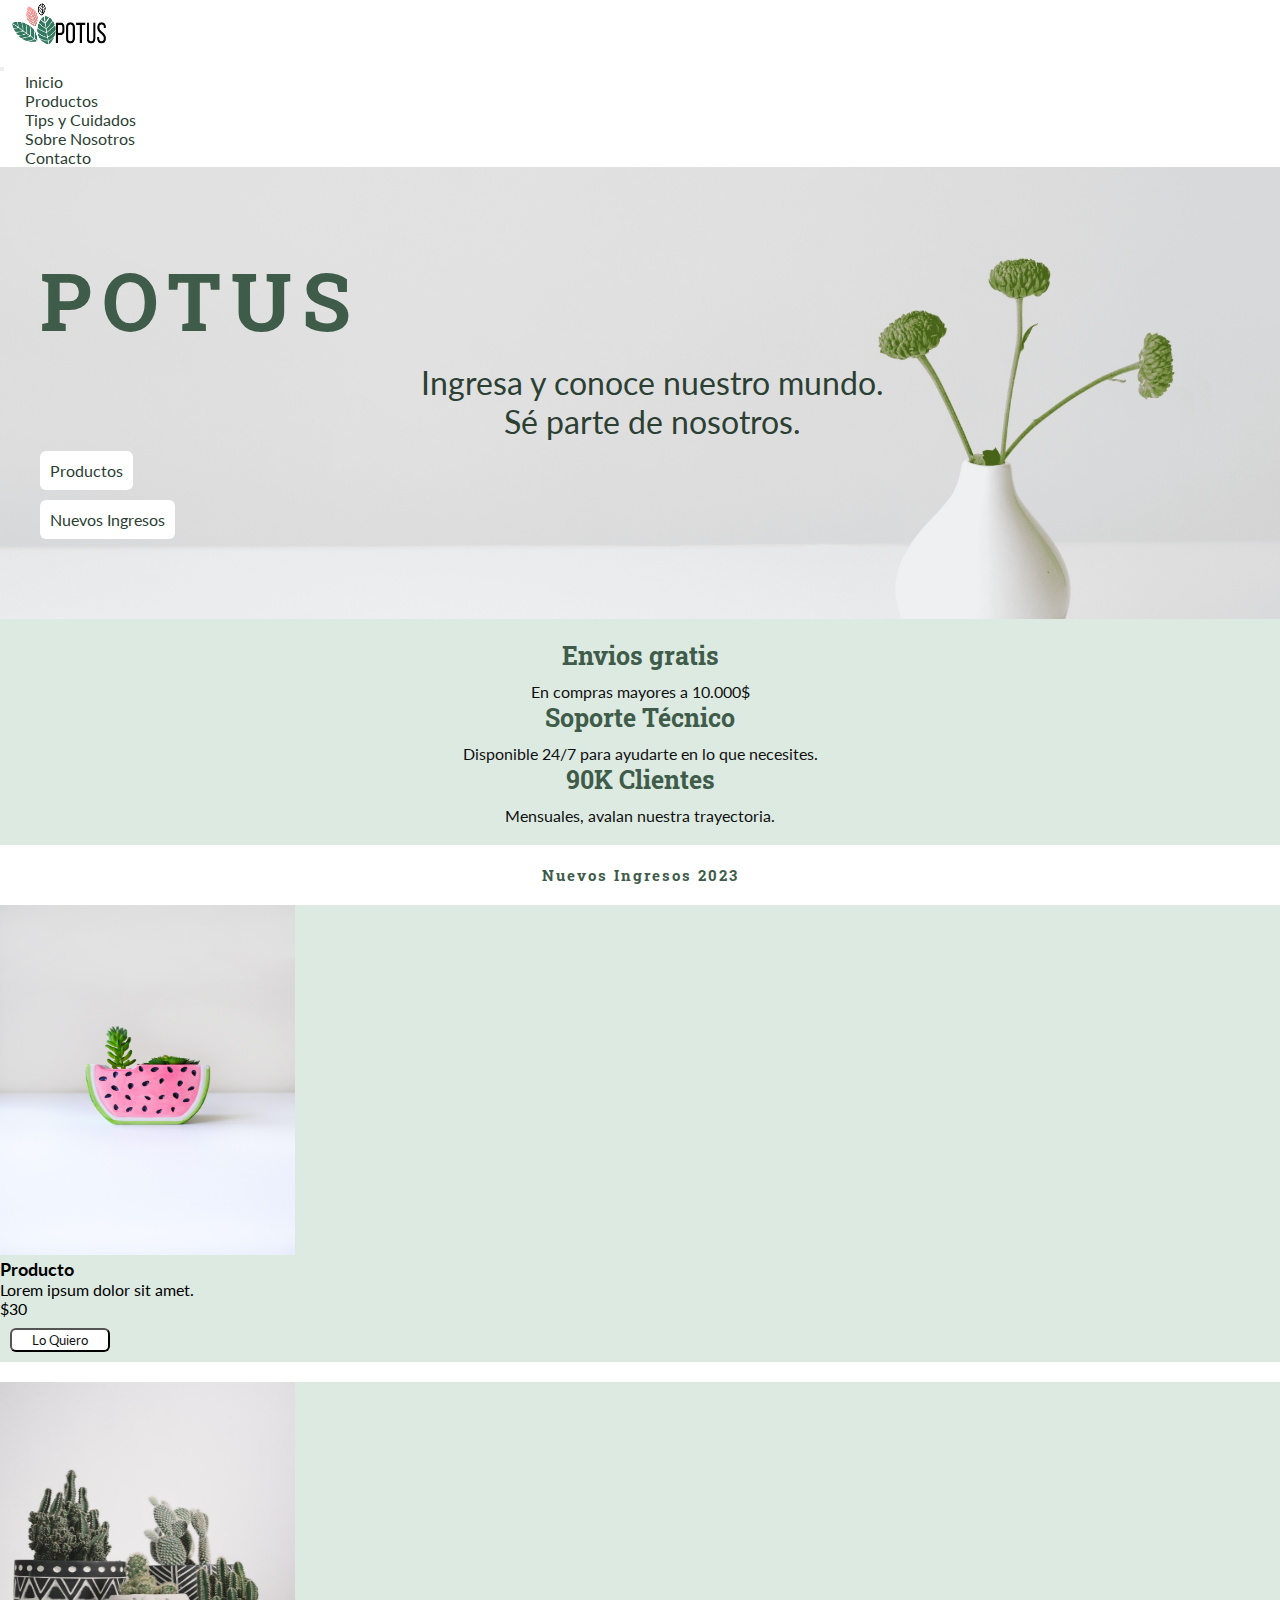
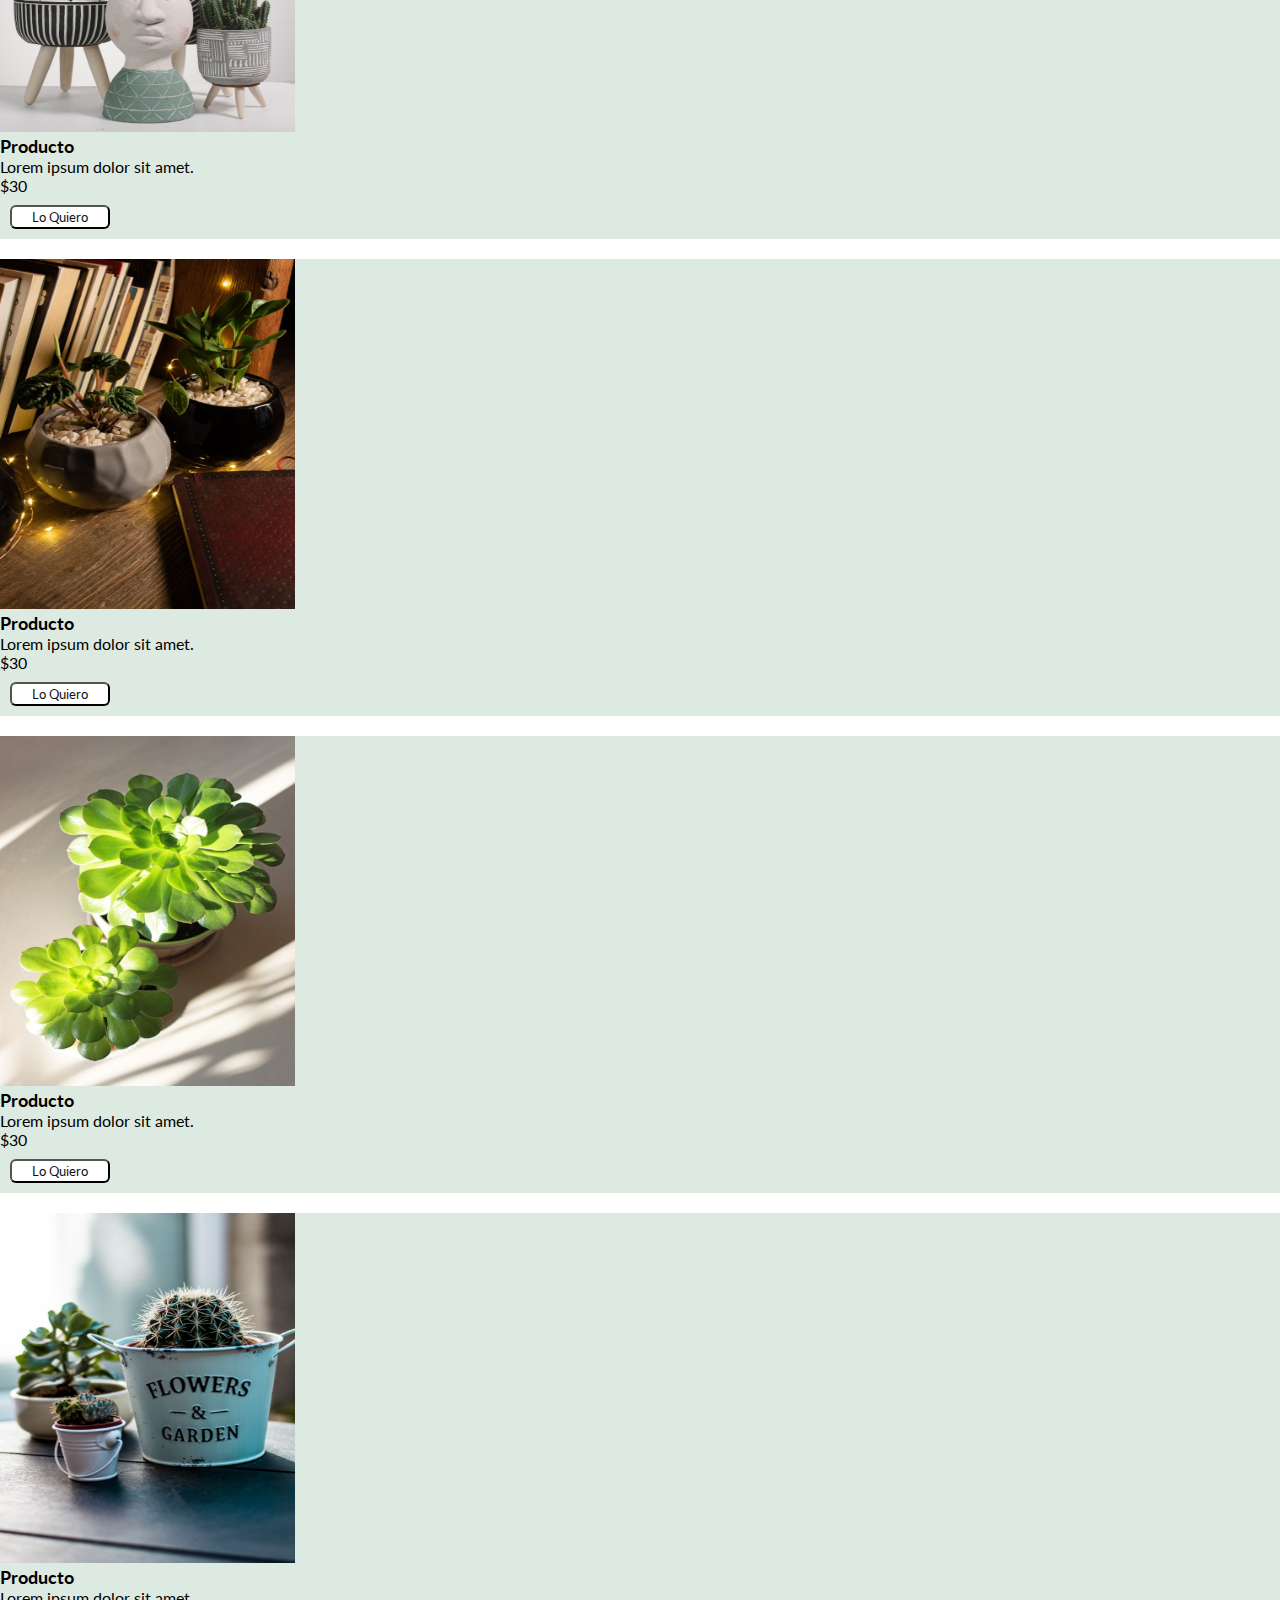
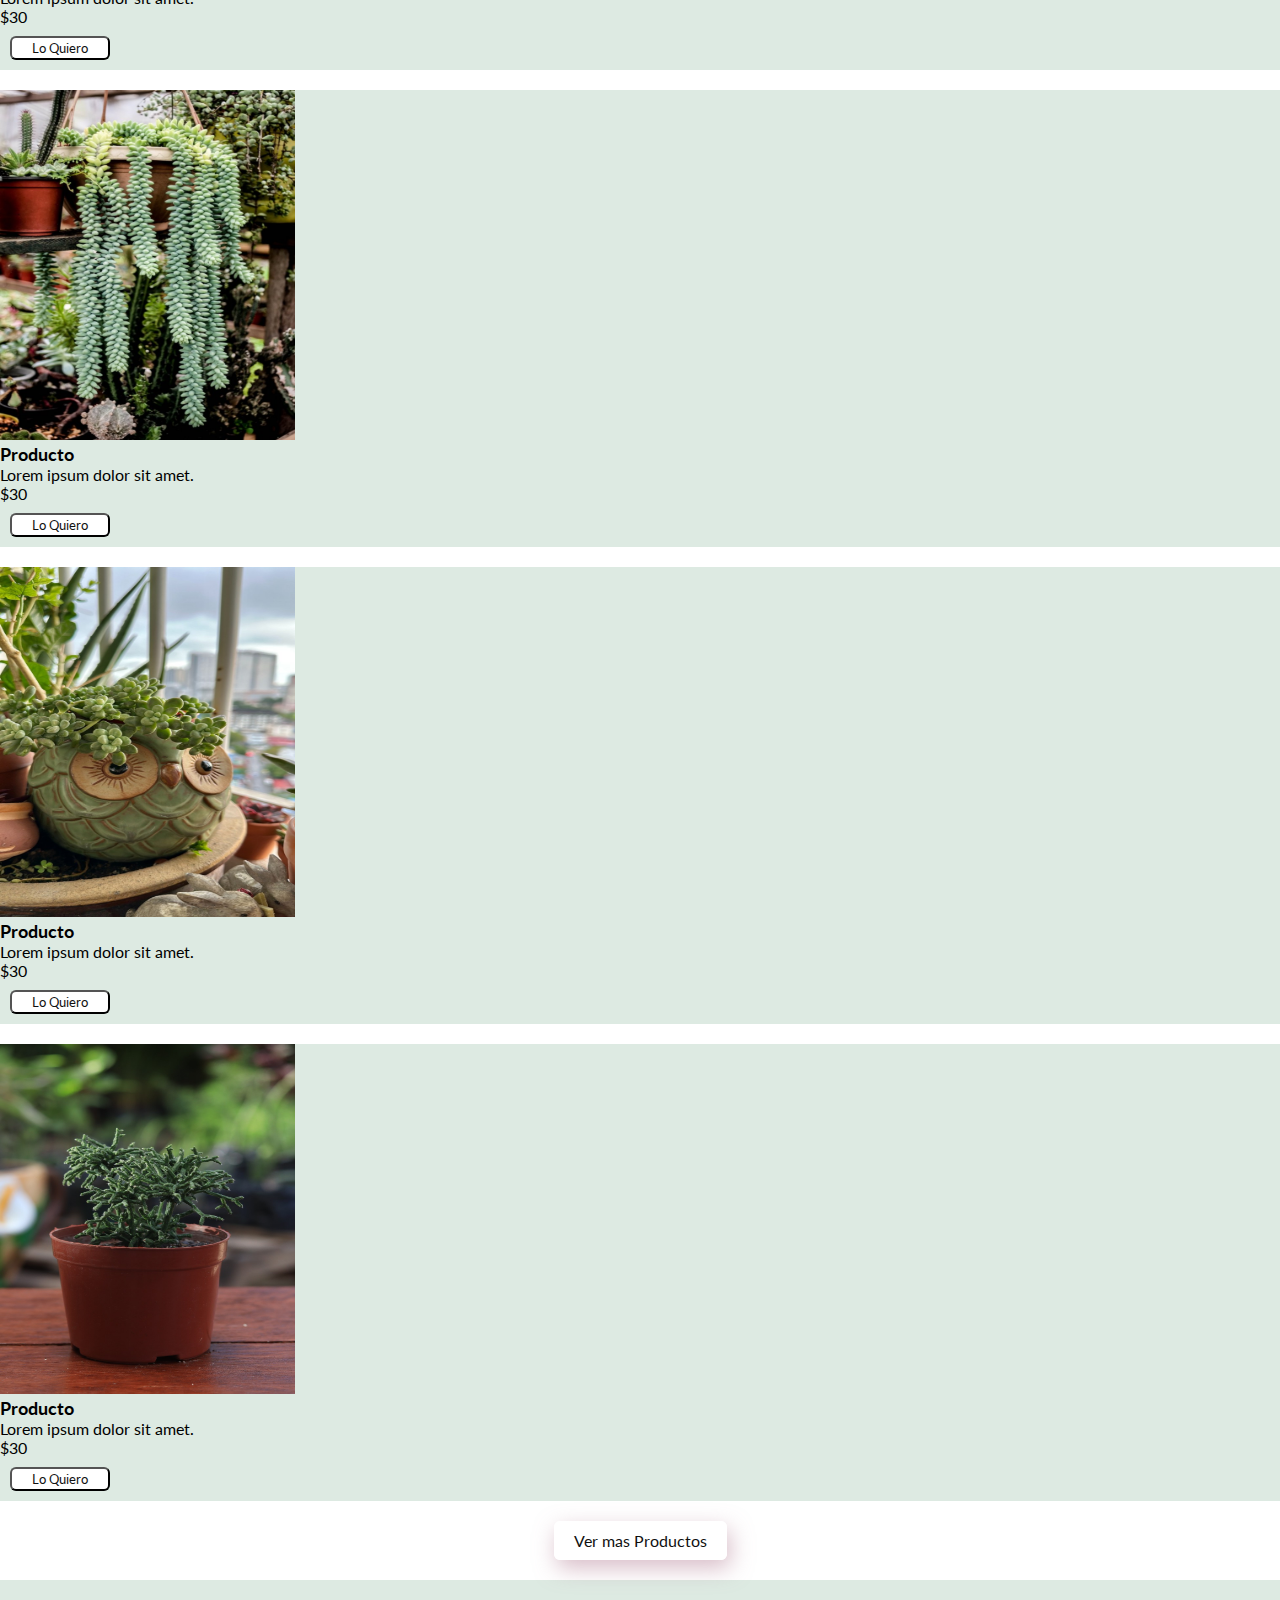
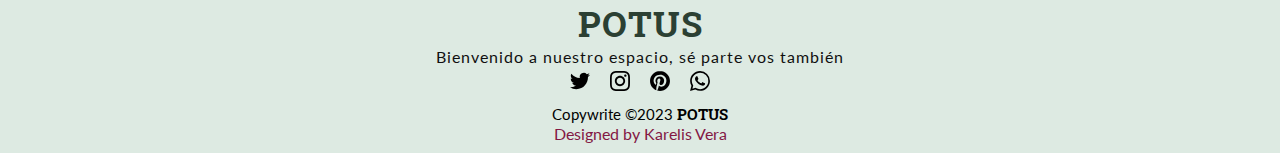
<file: index.html>
<!DOCTYPE html>
<html lang="es">
    <head>
        <meta charset="UTF-8">
        <meta http-equiv="X-UA-Compatible" content="IE=edge">
        <meta name="viewport" content="width=device-width, initial-scale=1.0">
        <meta name="description" content="Somos una tienda dedicada a crear diseños de macetas y arreglos de plantas que puedan adornar todos tus espacios.">
        <meta name="keywords" content="plantas macetas cuidados envios interior">
        <title>POTUS</title>
        <link href="https://cdn.jsdelivr.net/npm/bootstrap@5.2.3/dist/css/bootstrap.min.css" rel="stylesheet" integrity="sha384-rbsA2VBKQhggwzxH7pPCaAqO46MgnOM80zW1RWuH61DGLwZJEdK2Kadq2F9CUG65" crossorigin="anonymous">
        <link rel="stylesheet" href="https://cdnjs.cloudflare.com/ajax/libs/animate.css/4.1.1/animate.min.css"/>
        <link rel="stylesheet" href="./css/styles.css">
        <link rel="shortcut icon" href="./img/icon.ico" type="image/x-icon">
    </head>
    <body>
        <header>
            <nav class="navbar navbar-expand-lg">
                <div class="container-fluid">
                    <div class="logo">
                        <a class="navbar-brand" href="./index.html"><img src="./img/logo (2).png" alt="Logo de la tienda potus"></a>
                    </div>
                    <div>
                        <button class="navbar-toggler" type="button" data-bs-toggle="collapse" data-bs-target="#navbarNavDropdown"
                        aria-controls="navbarNavDropdown" aria-expanded="false" aria-label="Toggle navigation">
                        <span class="navbar-toggler-icon"></span>
                        </button>
                    </div>
                    <div class="collapse navbar-collapse" id="navbarNavDropdown">
                        <ul class="navbar-nav">
                            <li class="nav-item"><a href="./index.html">Inicio</a></li>
                            <li class="nav-item"><a href="./pages/products.html">Productos</a></li>
                            <li class="nav-item"><a href="./pages/care.html">Tips y Cuidados</a></li>
                            <li class="nav-item"><a href="./pages/about.html">Sobre Nosotros</a></li>
                            <li class="nav-item"><a href="./pages/contact.html">Contacto</a></li>
                        </ul>
                    </div>
                </div>
            </nav>
        </header>
        <main>
            <section class="container-fluid banner">
                <div class="row text-center">
                    <div class="col-12">
                        <h1 class="titulo-banner text-center">POTUS</h1>
                    </div>
                    <div class="row text-center">
                        <p class="parrafo-banner text-center">
                            Ingresa y conoce nuestro mundo.
                        </p>
                        <p class="parrafo-banner text-center">
                            Sé parte de nosotros.
                        </p>
                    </div>
                    <div class="banner-1 text-center col">
                        <div class="banner-link">
                            <a href="./pages/products.html">Productos</a>
                        </div>
                        <div class="banner-link">
                            <a href="#newArrivals">Nuevos Ingresos</a>
                        </div>
                    </div>
                </div>
            </section>
            <section class="container-fluid">
                <div class="row info">
                    <div class="col-xs-3 col-sm-4 col-md-4 col-lg-4 col-xxl-4 animate__animated animate__zoomIn">
                        <h2>Envios gratis</h2>
                        <p>En compras mayores a 10.000$</p>
                    </div>
                    <div class="col-xs-3 col-sm-4 col-md-4 col-lg-4 col-xxl-4 animate__animated animate__zoomIn">
                        <h2>Soporte Técnico</h2>
                        <p>Disponible 24/7 para ayudarte en lo que necesites.</p>
                    </div>
                    <div class="col-xs-3 col-sm-4 col-md-4 col-lg-4 col-xxl-4 animate__animated animate__zoomIn">
                        <h2>90K Clientes</h2>
                        <p>Mensuales, avalan nuestra trayectoria.</p>
                    </div>
                </div>
            </section>
            <section class="container text-center">
                <div class="row ">
                    <div id="newArrivals" class="col-12 cards-title">
                        <h2>Nuevos Ingresos 2023</h2>
                    </div>
                    <div class="col-xs-12 col-sm-12 col-md-6 col-lg-4 col-xxl-3">
                        <div class="cards">
                            <img src="./img/nuevo1.jpg" alt="maceta de sandía">
                            <h2>Producto</h2>
                            <p>Lorem ipsum dolor sit amet.<br>
                            $30</p>
                            <button class="btn">Lo Quiero</button>
                        </div>
                    </div>
                    <div class="col-xs-12 col-sm-12 col-md-6 col-lg-4 col-xxl-3">
                        <div class="cards">
                            <img src="./img/Nuevos2.jpg" alt="macetas de barro con cactus">
                            <h2>Producto</h2>
                            <p>Lorem ipsum dolor sit amet.<br>
                            $30</p>
                            <button class="btn">Lo Quiero</button>
                        </div>
                    </div>
                    <div class="col-xs-12 col-sm-12 col-md-6 col-lg-4 col-xxl-3">
                        <div class="cards">
                            <img src="./img/nuevo3.jpg" alt="macetas de cerámica con plantas">
                            <h2>Producto</h2>
                            <p>Lorem ipsum dolor sit amet.<br>
                            $30</p>
                            <button class="btn">Lo Quiero</button>
                        </div>
                    </div>
                    <div class="col-xs-12 col-sm-12 col-md-6 col-lg-4 col-xxl-3">
                        <div class="cards">
                            <img src="./img/nuevo5.jpg" alt="maceta de cerámicacon plantas de interior">
                            <h2>Producto</h2>
                            <p>Lorem ipsum dolor sit amet.<br>
                            $30</p>
                            <button class="btn">Lo Quiero</button>
                        </div>
                    </div>
                    <div class="col-xs-12 col-sm-12 col-md-6 col-lg-4 col-xxl-3">
                        <div class="cards">
                            <img src="./img/nuevo-7.jpg" alt="maceta de lata con cactus">
                            <h2>Producto</h2>
                            <p>Lorem ipsum dolor sit amet.<br>
                            $30</p>
                            <button class="btn">Lo Quiero</button>
                        </div>
                    </div>
                    <div class="col-xs-12 col-sm-12 col-md-6 col-lg-4 col-xxl-3">
                        <div class="cards">
                            <img src="./img/nuevo-10.jpg" alt="maceta con tipo de suculentas colgantes">
                            <h2>Producto</h2>
                            <p>Lorem ipsum dolor sit amet.<br>
                            $30</p>
                            <button class="btn">Lo Quiero</button>
                        </div>
                    </div>
                    <div class="col-xs-12 col-sm-12 col-md-6 col-lg-4 col-xxl-3">
                        <div class="cards">
                            <img src="./img/nuevo-8.jpg" alt="macetade búho con suculentas">
                            <h2>Producto</h2>
                            <p>Lorem ipsum dolor sit amet.<br>
                            $30</p>
                            <button class="btn">Lo Quiero</button>
                        </div>
                    </div>
                    <div class="col-xs-12 col-sm-12 col-md-6 col-lg-4 col-xxl-3">
                        <div class="cards">
                            <img src="./img/nuevo-9.jpg" alt="maceta con pino">
                            <h2>Producto</h2>
                            <p>Lorem ipsum dolor sit amet.<br>
                            $30</p>
                            <button class="btn">Lo Quiero</button>
                        </div>
                    </div>
                    <div  class="card-link">
                        <div>
                            <a href="./pages/products.html">Ver mas Productos</a>
                        </div>
                    </div>
                </div>
            </section>
        </main>
        <footer>
            <div class="social">
                <div class="social-title">
                    <h3>POTUS</h3>
                    <P>Bienvenido a nuestro espacio, sé parte vos también</P>
                </div>
                <ul>
                    <li><a href="https://www.twitter.com" target="_blank"> <img src="./img/twitter.svg" alt="logo de twitter"></a></li>
                    <li><a href="https://www.instagram.com" target="_blank"><img src="./img/instagram.svg" alt="logo de instagram"></a></li>
                    <li><a href="https://www.pinterest.com" target="_blank"><img src="./img/pinterest.svg" alt="logo de pinterest"></a></li>
                    <li><a href="https://www.whatsapp.com" target="_blank"><img src="./img/whatsapp.svg" alt="logo de whatsapp"></a></li>
                </ul>
            </div>
            <div class="autor">
                <p>Copywrite &copy;2023 <strong>POTUS</strong></p>
                <p>Designed by Karelis Vera</p>
            </div>
        </footer>
        <script src="https://cdn.jsdelivr.net/npm/bootstrap@5.2.3/dist/js/bootstrap.bundle.min.js" integrity="sha384-kenU1KFdBIe4zVF0s0G1M5b4hcpxyD9F7jL+jjXkk+Q2h455rYXK/7HAuoJl+0I4" crossorigin="anonymous"></script>
    </body>
</html>
</file>
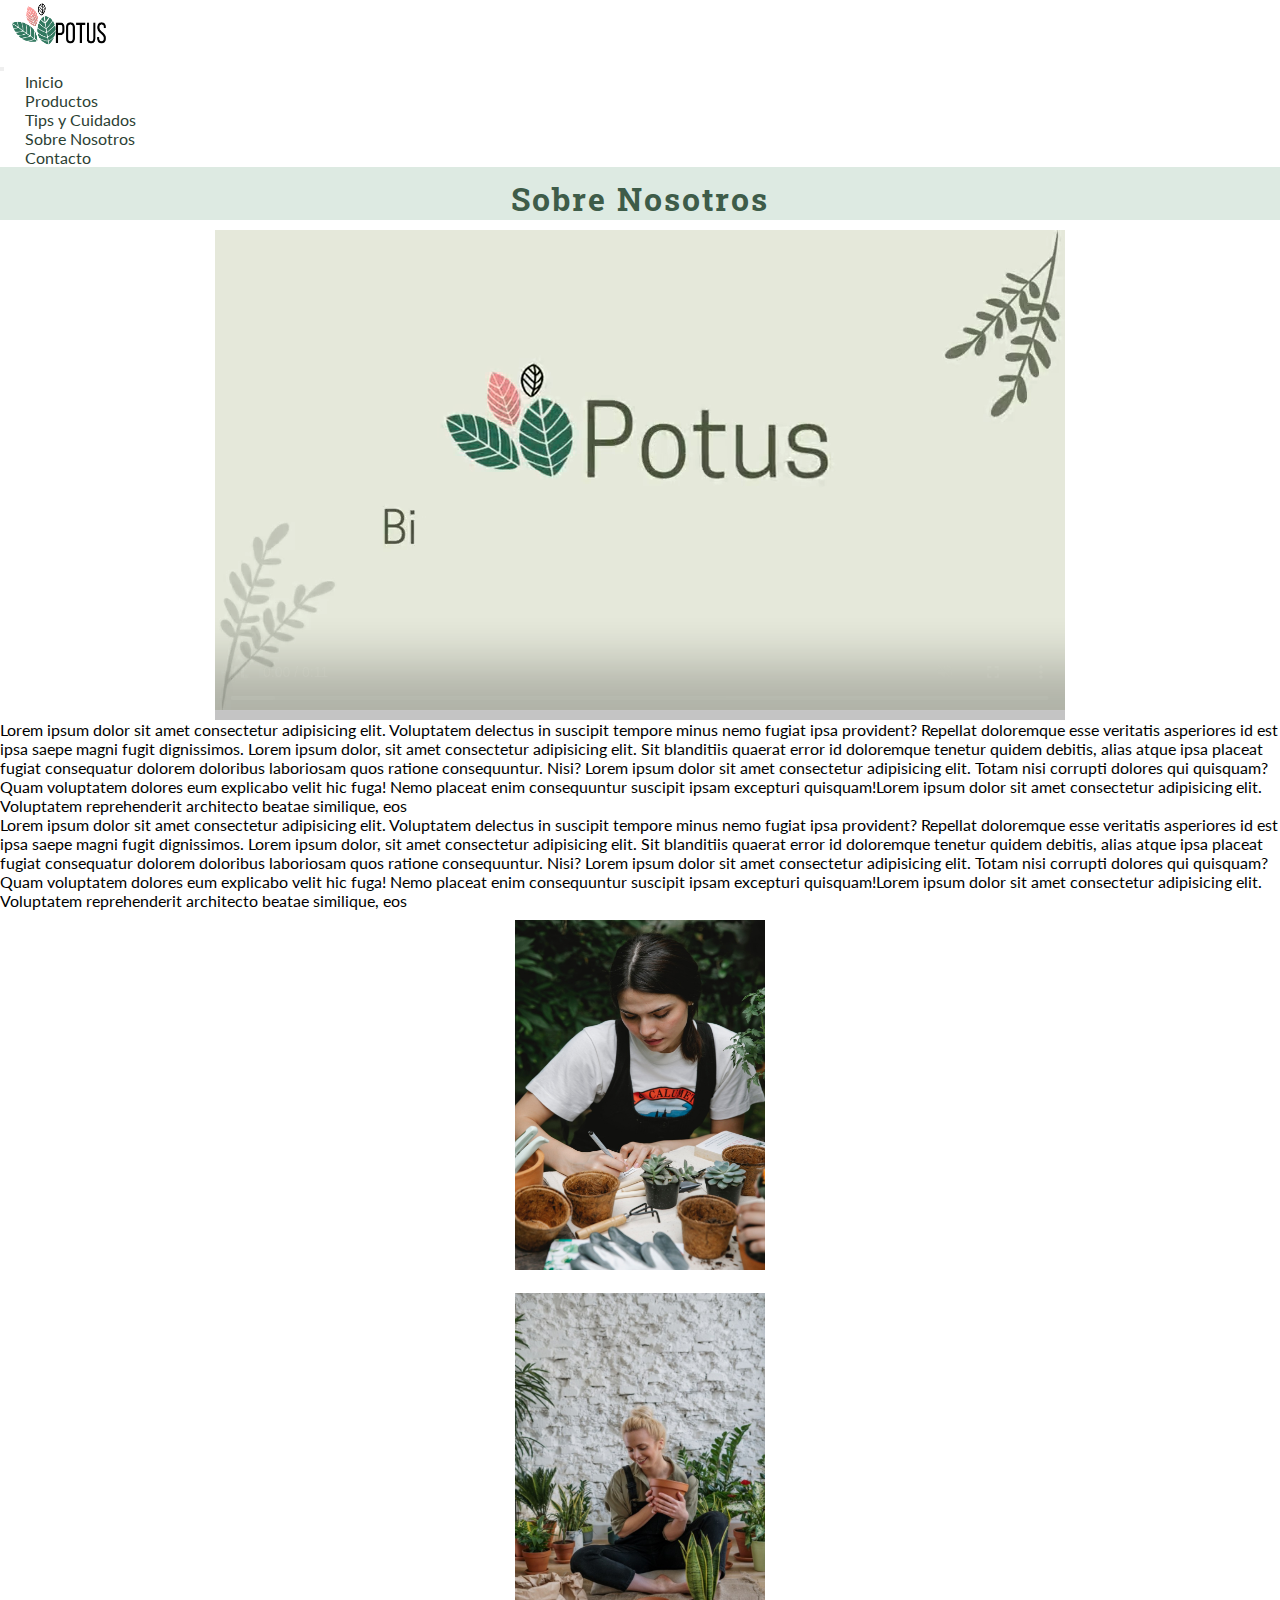
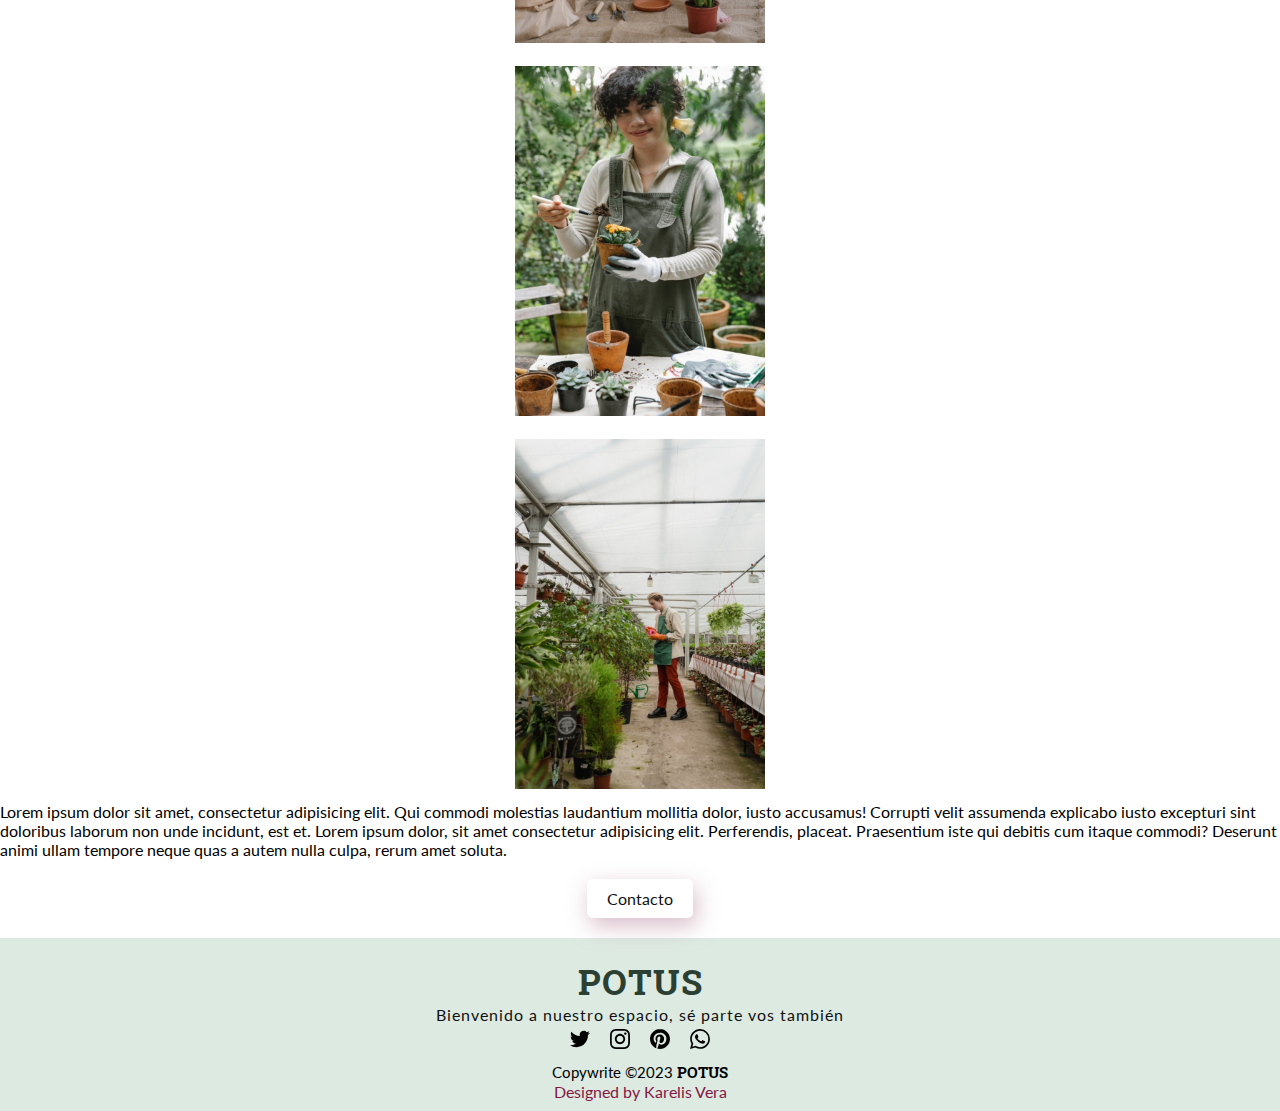
<file: pages/about.html>
<!DOCTYPE html>
<html lang="es">
    <head>
        <meta charset="UTF-8">
        <meta http-equiv="X-UA-Compatible" content="IE=edge">
        <meta name="viewport" content="width=device-width, initial-scale=1.0">
        <meta name="description" content="Somos expertos en el cuidado de las plantas y además nos dedicamos a crear diseños de macetas y arreglos de plantas que puedan adornar todos tus espacios.">
        <meta name="keywords" content="plantas macetas botánico floristas">
        <title>POTUS</title>
        <link href="https://cdn.jsdelivr.net/npm/bootstrap@5.2.3/dist/css/bootstrap.min.css" rel="stylesheet"
            integrity="sha384-rbsA2VBKQhggwzxH7pPCaAqO46MgnOM80zW1RWuH61DGLwZJEdK2Kadq2F9CUG65" crossorigin="anonymous">
        <link rel="stylesheet" href="../css/styles.css">
        <link rel="shortcut icon" href="../img/icon.ico" type="image/x-icon">
    </head>
    
    <body>
        <header>
            <nav class="navbar navbar-expand-lg">
                <div class="container-fluid">
                    <div class="logo">
                        <a class="navbar-brand" href="../index.html"><img src="../img/logo (2).png"
                                alt="Logo de la tienda potus"></a>
                    </div>
                    <div>
                        <button class="navbar-toggler" type="button" data-bs-toggle="collapse"
                            data-bs-target="#navbarNavDropdown" aria-controls="navbarNavDropdown" aria-expanded="false"
                            aria-label="Toggle navigation">
                            <span class="navbar-toggler-icon"></span>
                        </button>
                    </div>
                    <div class="collapse navbar-collapse" id="navbarNavDropdown">
                        <ul class="navbar-nav">
                            <li class="nav-item"><a href="../index.html">Inicio</a></li>
                            <li class="nav-item"><a href="../pages/products.html">Productos</a></li>
                            <li class="nav-item"><a href="../pages/care.html">Tips y Cuidados</a></li>
                            <li class="nav-item"><a href="../pages/about.html">Sobre Nosotros</a></li>
                            <li class="nav-item"><a href="../pages/contact.html">Contacto</a></li>
                        </ul>
                    </div>
                </div>
            </nav>
        </header>
        <main>
            <section>
                <div class="page-title">
                    <h1>Sobre Nosotros</h1>
                </div>
            </section>
            <section class="container">
                <div class="row">
                    <div class="video col-12">
                        <video src="../img/Potus.mp4" controls preload="auto" autoplay muted loop></video>
                    </div>
                    <article class="col-12 parrafo-cuidado">
                        <p>Lorem ipsum dolor sit amet consectetur adipisicing elit. Voluptatem delectus in suscipit tempore minus nemo
                            fugiat ipsa provident? Repellat doloremque esse veritatis asperiores id est ipsa saepe magni fugit dignissimos.
                            Lorem ipsum dolor, sit amet consectetur adipisicing elit. Sit blanditiis quaerat error id doloremque tenetur
                            quidem debitis, alias atque ipsa placeat fugiat consequatur dolorem doloribus laboriosam quos ratione
                            consequuntur. Nisi? Lorem ipsum dolor sit amet consectetur adipisicing elit. Totam nisi corrupti dolores qui
                            quisquam? Quam voluptatem dolores eum explicabo velit hic fuga! Nemo placeat enim consequuntur suscipit ipsam
                            excepturi quisquam!Lorem ipsum dolor sit amet consectetur adipisicing elit. Voluptatem reprehenderit architecto
                            beatae similique, eos
                        </p>
                    </article>
                    <article class="col-12 parrafo-cuidado">
                        <p>Lorem ipsum dolor sit amet consectetur adipisicing elit. Voluptatem delectus in suscipit tempore minus nemo
                            fugiat ipsa provident? Repellat doloremque esse veritatis asperiores id est ipsa saepe magni fugit dignissimos.
                            Lorem ipsum dolor, sit amet consectetur adipisicing elit. Sit blanditiis quaerat error id doloremque tenetur
                            quidem debitis, alias atque ipsa placeat fugiat consequatur dolorem doloribus laboriosam quos ratione
                            consequuntur. Nisi? Lorem ipsum dolor sit amet consectetur adipisicing elit. Totam nisi corrupti dolores qui
                            quisquam? Quam voluptatem dolores eum explicabo velit hic fuga! Nemo placeat enim consequuntur suscipit ipsam
                            excepturi quisquam!Lorem ipsum dolor sit amet consectetur adipisicing elit. Voluptatem reprehenderit architecto
                            beatae similique, eos
                        </p>
                    </article>
                    <div class="col-xs-12 col-sm-6 col-md-6 col-lg-6 col-xl-3 about-content">
                        <div class="about-img">
                            <img src="../img/about-2.jpg" alt="imagen de nuestra integrante Lina">
                            <div class="contenido-hover">
                                <h2>Lina</h2>
                                <p>Florista</p>
                            </div>
                        </div>
                    </div>
                    <div class="col-xs-12 col-sm-6 col-md-6 col-lg-6 col-xl-3 about-content">
                        <div class="about-img">
                            <img src="../img/about-4.jpg" alt="imagen de nuestra integrante Jade">
                            <div class="contenido-hover">
                                <h2>Jade</h2>
                                <p>Diseñadora de macetas</p>
                            </div>
                        </div>
                    </div>
                    <div class="col-xs-12 col-sm-6 col-md-6 col-lg-6 col-xl-3 about-content">
                        <div class="about-img">
                            <img src="../img/about-3.jpg" alt="imagen de nuestra integrante Julia">
                            <div class="contenido-hover">
                                <h2>Julia</h2>
                                <p>Florista</p>
                            </div>
                        </div>
                    </div>
                    <div class="col-xs-12 col-sm-6 col-md-6 col-lg-6 col-xl-3 about-content">
                        <div class="about-img">
                            <img src="../img/about-5.jpg" alt="imagen de nuestro integrante Sandro">
                            <div class="contenido-hover">
                                <h2>Sandro</h2>
                                <p>Botánico</p>
                            </div>
                        </div>
                    </div>
                    <article class="col-12 parrafo-cuidado">
                        <p>Lorem ipsum dolor sit amet, consectetur adipisicing elit. Qui commodi molestias laudantium mollitia dolor, iusto
                            accusamus! Corrupti velit assumenda explicabo iusto excepturi sint doloribus laborum non unde incidunt, est et.
                            Lorem ipsum dolor, sit amet consectetur adipisicing elit. Perferendis, placeat. Praesentium iste qui debitis cum
                            itaque commodi? Deserunt animi ullam tempore neque quas a autem nulla culpa, rerum amet soluta.
                        </p>
                    </article>
                    <div class="card-link">
                        <a href="../pages/contact.html">Contacto</a>
                    </div>
                </div>
            </section>
        </main>
        <footer>
            <div class="social">
                <div class="social-title">
                    <h3>POTUS</h3>
                    <P>Bienvenido a nuestro espacio, sé parte vos también</P>
                </div>
                <ul>
                    <li><a href="https://www.twitter.com" target="_blank"> <img src="../img/twitter.svg" alt="logo de twitter"></a></li>
                    <li><a href="https://www.instagram.com" target="_blank"><img src="../img/instagram.svg" alt="logo de instagram"></a></li>
                    <li><a href="https://www.pinterest.com" target="_blank"><img src="../img/pinterest.svg" alt="logo de pinterest"></a></li>
                    <li><a href="https://www.whatsapp.com" target="_blank"><img src="../img/whatsapp.svg" alt="logo de whatsapp"></a></li>
                </ul>
            </div>
            <div class="autor">
                <p>Copywrite &copy;2023 <strong>POTUS</strong></p>
                <p>Designed by Karelis Vera</p>
            </div>
        </footer>
        <script src="https://cdn.jsdelivr.net/npm/bootstrap@5.2.3/dist/js/bootstrap.bundle.min.js"
            integrity="sha384-kenU1KFdBIe4zVF0s0G1M5b4hcpxyD9F7jL+jjXkk+Q2h455rYXK/7HAuoJl+0I4"
            crossorigin="anonymous"></script>
        </body>
</html>
</file>
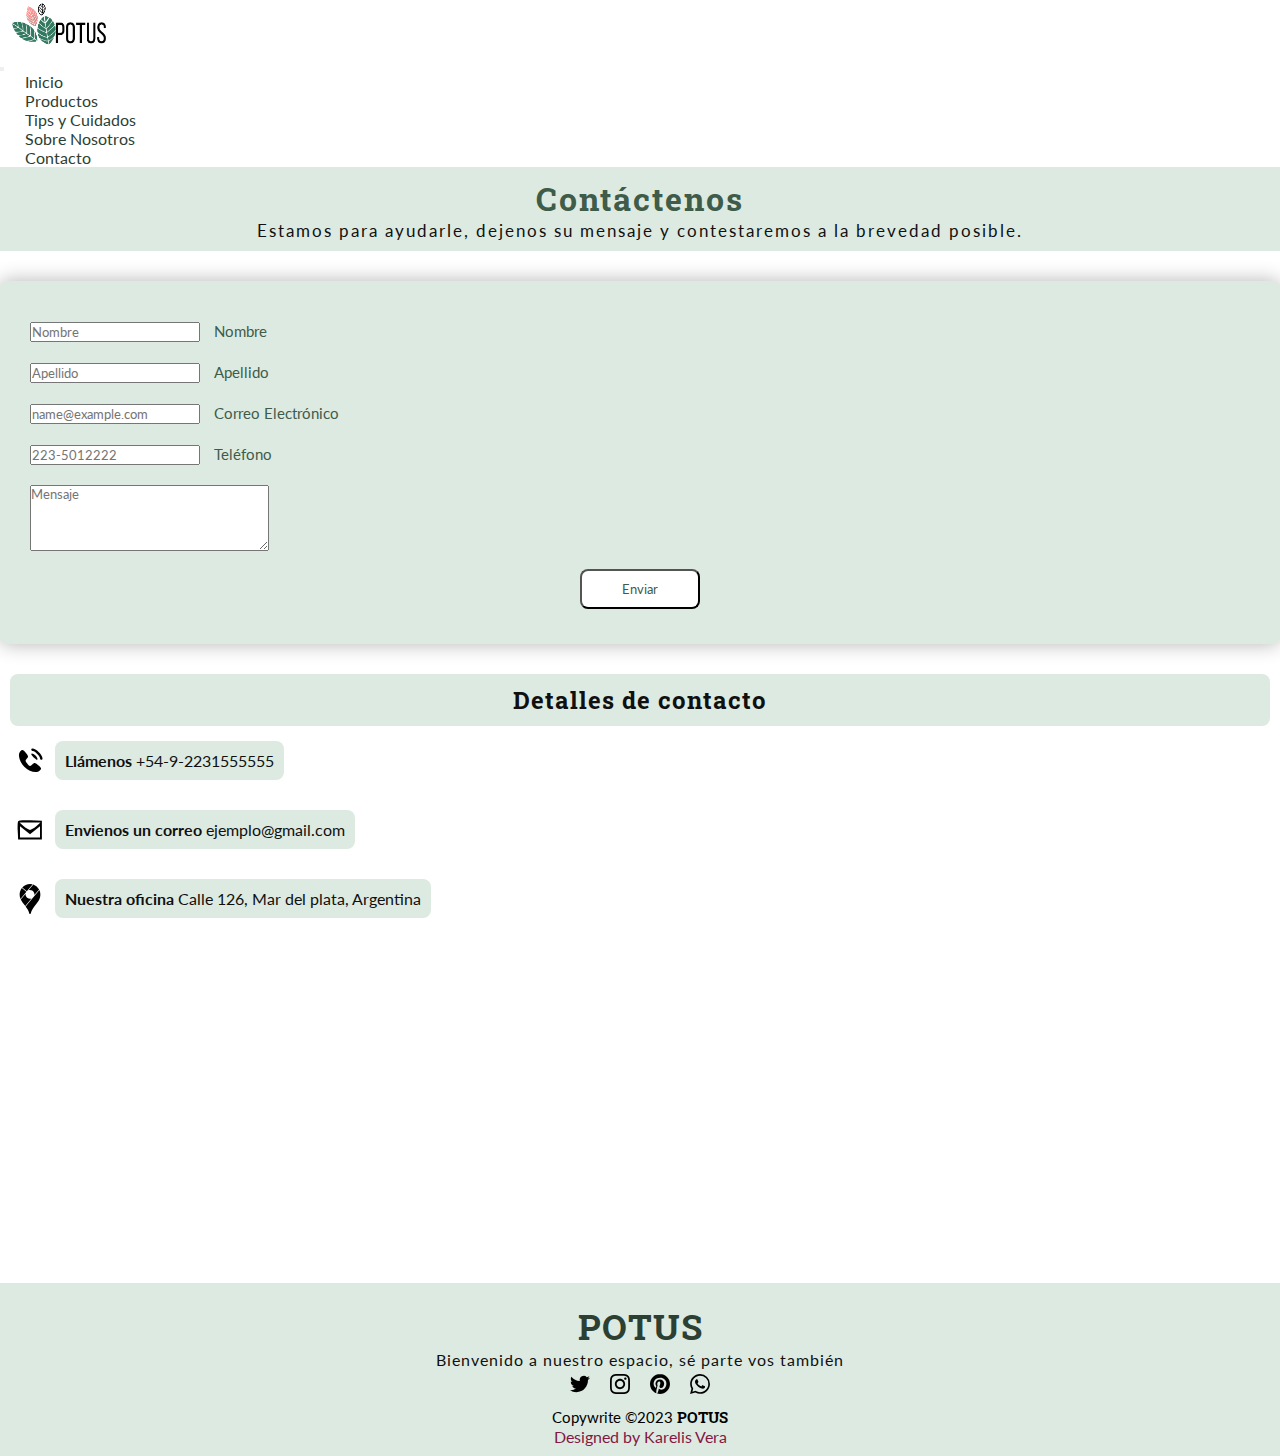
<file: pages/contact.html>
<!DOCTYPE html>
<html lang="es">
    <head>
        <meta charset="UTF-8">
        <meta http-equiv="X-UA-Compatible" content="IE=edge">
        <meta name="viewport" content="width=device-width, initial-scale=1.0">
        <meta name="description" content="Aquí en Potus estamos para ayudarte, escríbenos que te asesoramos">
        <meta name="keywords" content="ayuda plantas macetas cuidados envios">
        <title>POTUS</title>
        <link href="https://cdn.jsdelivr.net/npm/bootstrap@5.2.3/dist/css/bootstrap.min.css" rel="stylesheet" integrity="sha384-rbsA2VBKQhggwzxH7pPCaAqO46MgnOM80zW1RWuH61DGLwZJEdK2Kadq2F9CUG65" crossorigin="anonymous">
        <link rel="stylesheet" href="../css/styles.css">
        <link rel="shortcut icon" href="../img/icon.ico" type="image/x-icon">
    </head>
    <body>
        <header>
            <nav class="navbar navbar-expand-lg">
                <div class="container-fluid">
                    <div class="logo">
                        <a class="navbar-brand" href="../index.html"><img src="../img/logo (2).png" alt="Logo de la tienda potus"></a>
                    </div>
                    <div>
                        <button class="navbar-toggler" type="button" data-bs-toggle="collapse" data-bs-target="#navbarNavDropdown"
                        aria-controls="navbarNavDropdown" aria-expanded="false" aria-label="Toggle navigation">
                        <span class="navbar-toggler-icon"></span>
                        </button>
                    </div>
                    <div class="collapse navbar-collapse" id="navbarNavDropdown">
                        <ul class="navbar-nav">
                            <li class="nav-item"><a href="../index.html">Inicio</a></li>
                            <li class="nav-item"><a href="../pages/products.html">Productos</a></li>
                            <li class="nav-item"><a href="../pages/care.html">Tips y Cuidados</a></li>
                            <li class="nav-item"><a href="../pages/about.html">Sobre Nosotros</a></li>
                            <li class="nav-item"><a href="../pages/contact.html">Contacto</a></li>
                        </ul>
                    </div>
                </div>
            </nav>
        </header>
            <main>
                <section>
                    <div class="page-title">
                        <h1>Contáctenos</h1>
                        <p>Estamos para ayudarle, dejenos su mensaje y contestaremos a la brevedad posible.</p>
                    </div>
                </section>
                <section class="container">
                    <div class="row">
                        <form class="form col-xs-12 col-sm-12 col-md-12 col-lg-6 col-xl-6" action="" >
                                <div class="inputs form-floating mb-3">
                                    <input type="text" class="form-control" id="floatingInput" placeholder="Nombre" required>
                                    <label for="floatingInput">Nombre</label>
                                </div>
                                <div class="inputs form-floating mb-3">
                                    <input type="text" class="form-control" id="floatingInput" placeholder="Apellido" required>
                                    <label for="floatingInput">Apellido</label>
                                </div>
                                <div class="inputs form-floating mb-3">
                                    <input type="email" class="form-control" id="floatingInput" placeholder="name@example.com" required>
                                    <label for="floatingInput">Correo Electrónico</label>
                                </div>
                                <div class="inputs form-floating mb-3">
                                    <input type="text" class="form-control" id="floatingInput" placeholder="223-5012222" maxlength="13" required>
                                    <label for="floatingInput">Teléfono</label>
                                </div>
                                <div class="inputs">
                                    <textarea class="form-control" name="message" cols="30" rows="4"  maxlength="250" 
                                    placeholder="Mensaje" aria-label="textarea"></textarea>
                                </div>
                                <div class="input-button">
                                    <button class="btn" type="submit">Enviar</button>
                                </div>  
                        </form>
                        <div class="col-xs-12 col-sm-12 col-md-12 col-lg-6 col-xl-6">
                            <div class="contact-details">
                                <div>
                                    <h2>Detalles de contacto</h2>
                                </div>
                                <div class="details-1">
                                    <img src="../img/phone-call-solid-24.svg" alt="logo de telefono">
                                    <p><strong>Llámenos</strong> +54-9-2231555555</p>
                                </div>
                                <div class="details-1">
                                    <img src="../img/mail.svg.svg" alt="logo de correo">
                                    <p><strong>Envienos un correo</strong> ejemplo@gmail.com</p>
                                </div>
                                <div class="details-1">
                                    <img src="../img/googlemaps.svg" alt="logo de google maps" class="maps">
                                    <p><strong>Nuestra oficina</strong> Calle 126, Mar del plata, Argentina</p>
                                </div>
                                <div class="iframe-map">
                                    <iframe src="https://www.google.com/maps/embed?pb=!1m18!1m12!1m3!1d100584.75237989912!2d-57.68293422310237!3d-38.01740265622042!2m3!1f0!2f0!3f0!3m2!1i1024!2i768!4f13.1!3m3!1m2!1s0x9584d94d19d34209%3A0xdd9670804bfed126!2sMar%20del%20Plata%2C%20Provincia%20de%20Buenos%20Aires!5e0!3m2!1ses!2sar!4v1682274206457!5m2!1ses!2sar" width="700" height="280" style="border:0;" allowfullscreen="" loading="lazy" referrerpolicy="no-referrer-when-downgrade"></iframe>
                                </div>
                            </div>
                        </div>
                    </div>
                </section>
            </main>
            <footer>
                <div class="social">
                    <div class="social-title">
                        <h3>POTUS</h3>
                        <P>Bienvenido a nuestro espacio, sé parte vos también</P>
                    </div>
                    <ul>
                        <li><a href="https://www.twitter.com" target="_blank"> <img src="../img/twitter.svg" alt="logo de twitter"></a></li>
                        <li><a href="https://www.instagram.com" target="_blank"><img src="../img/instagram.svg" alt="logo de instagram"></a></li>
                        <li><a href="https://www.pinterest.com" target="_blank"><img src="../img/pinterest.svg" alt="logo de pinterest"></a></li>
                        <li><a href="https://www.whatsapp.com" target="_blank"><img src="../img/whatsapp.svg" alt="logo de whatsapp"></a></li>
                    </ul>
                </div>
                <div class="autor">
                    <p>Copywrite &copy;2023 <strong>POTUS</strong></p>
                    <p>Designed by Karelis Vera</p>
                </div>
            </footer>
            <script src="https://cdn.jsdelivr.net/npm/bootstrap@5.2.3/dist/js/bootstrap.bundle.min.js" integrity="sha384-kenU1KFdBIe4zVF0s0G1M5b4hcpxyD9F7jL+jjXkk+Q2h455rYXK/7HAuoJl+0I4" crossorigin="anonymous"></script>
    </body>
</html>
</file>
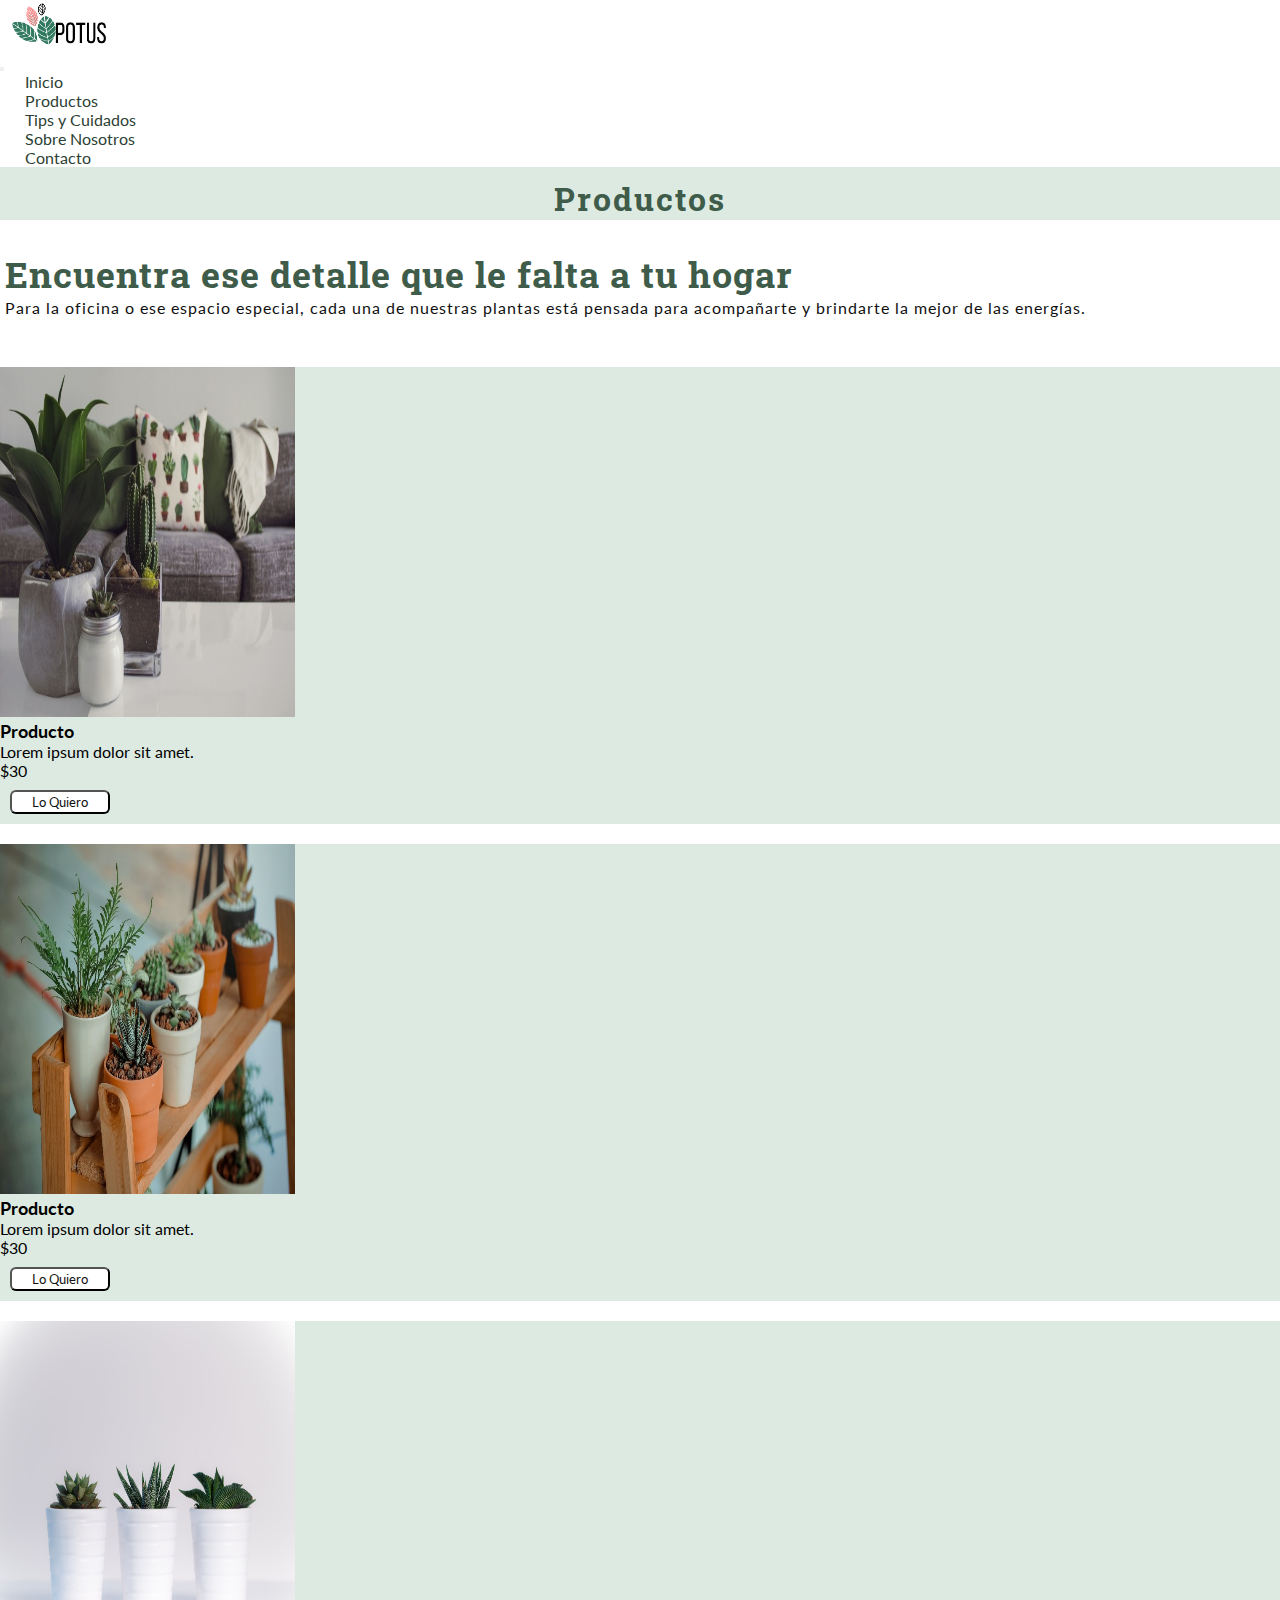
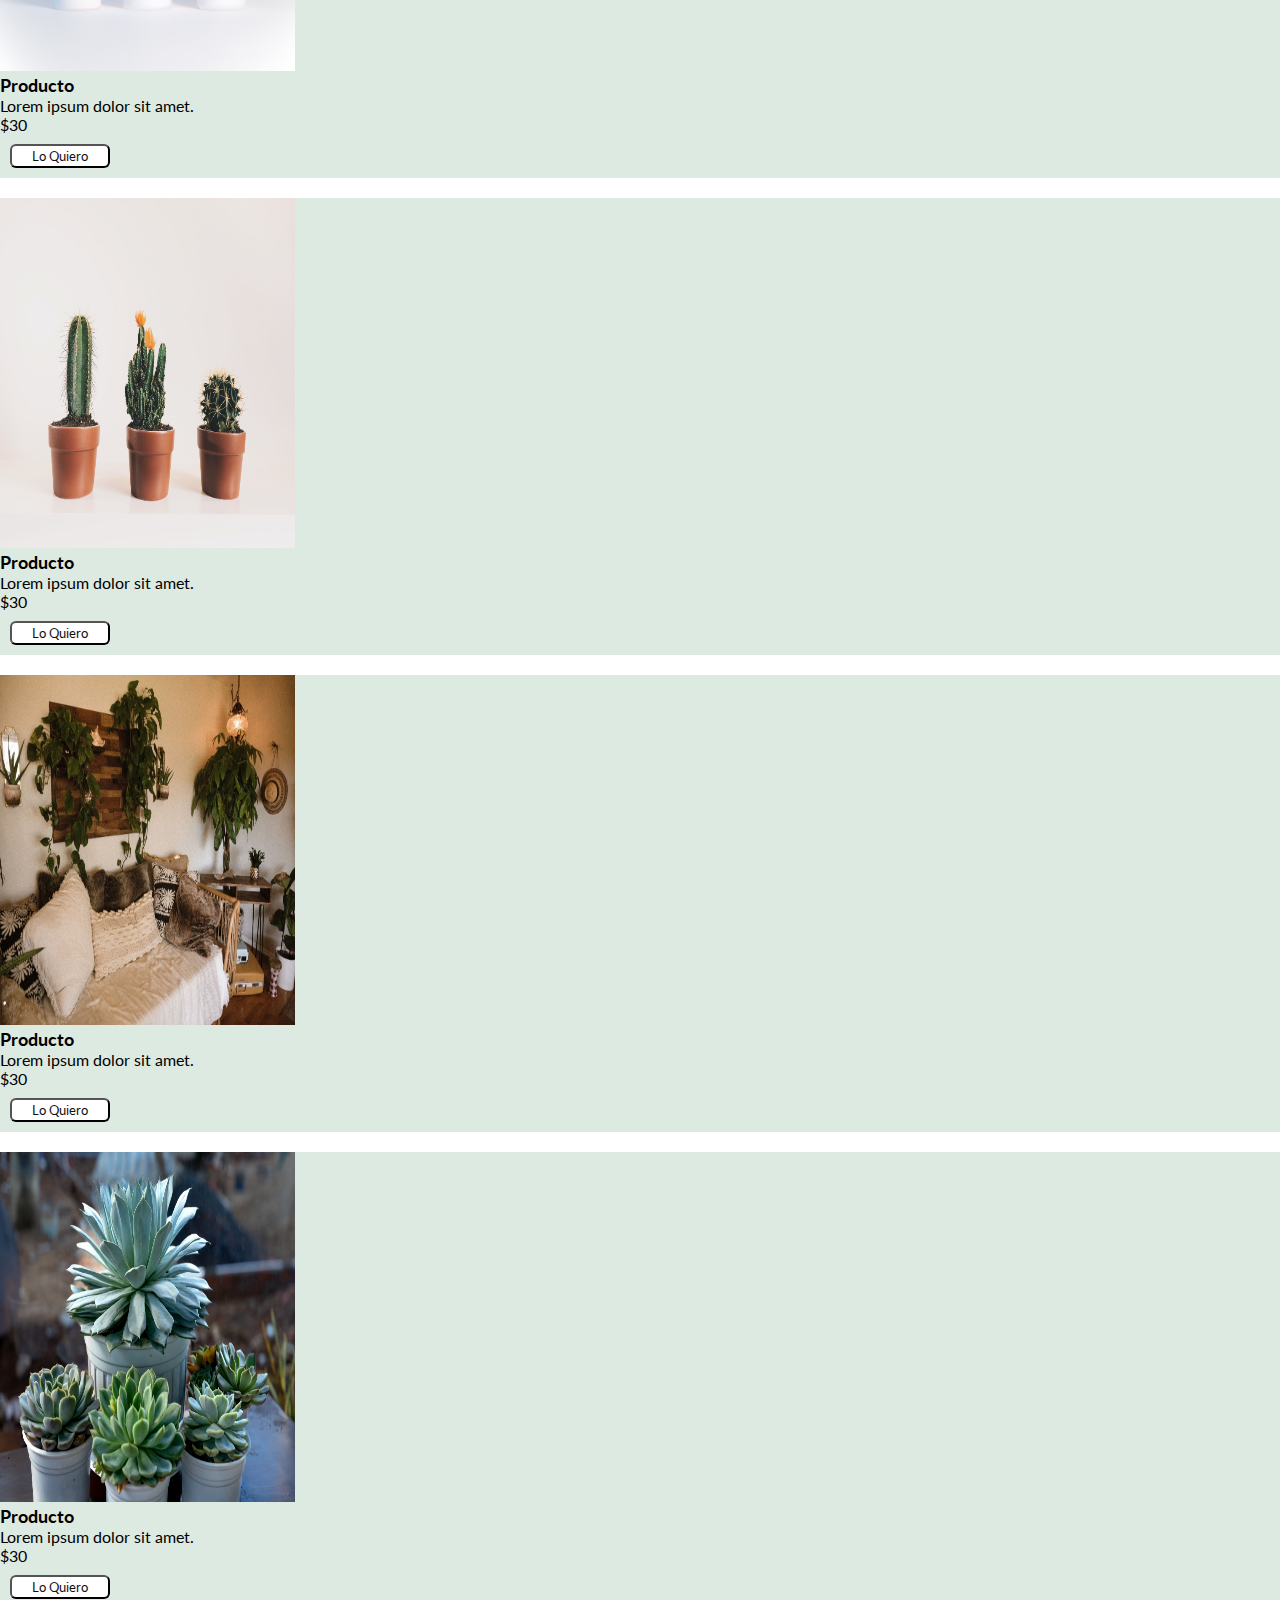
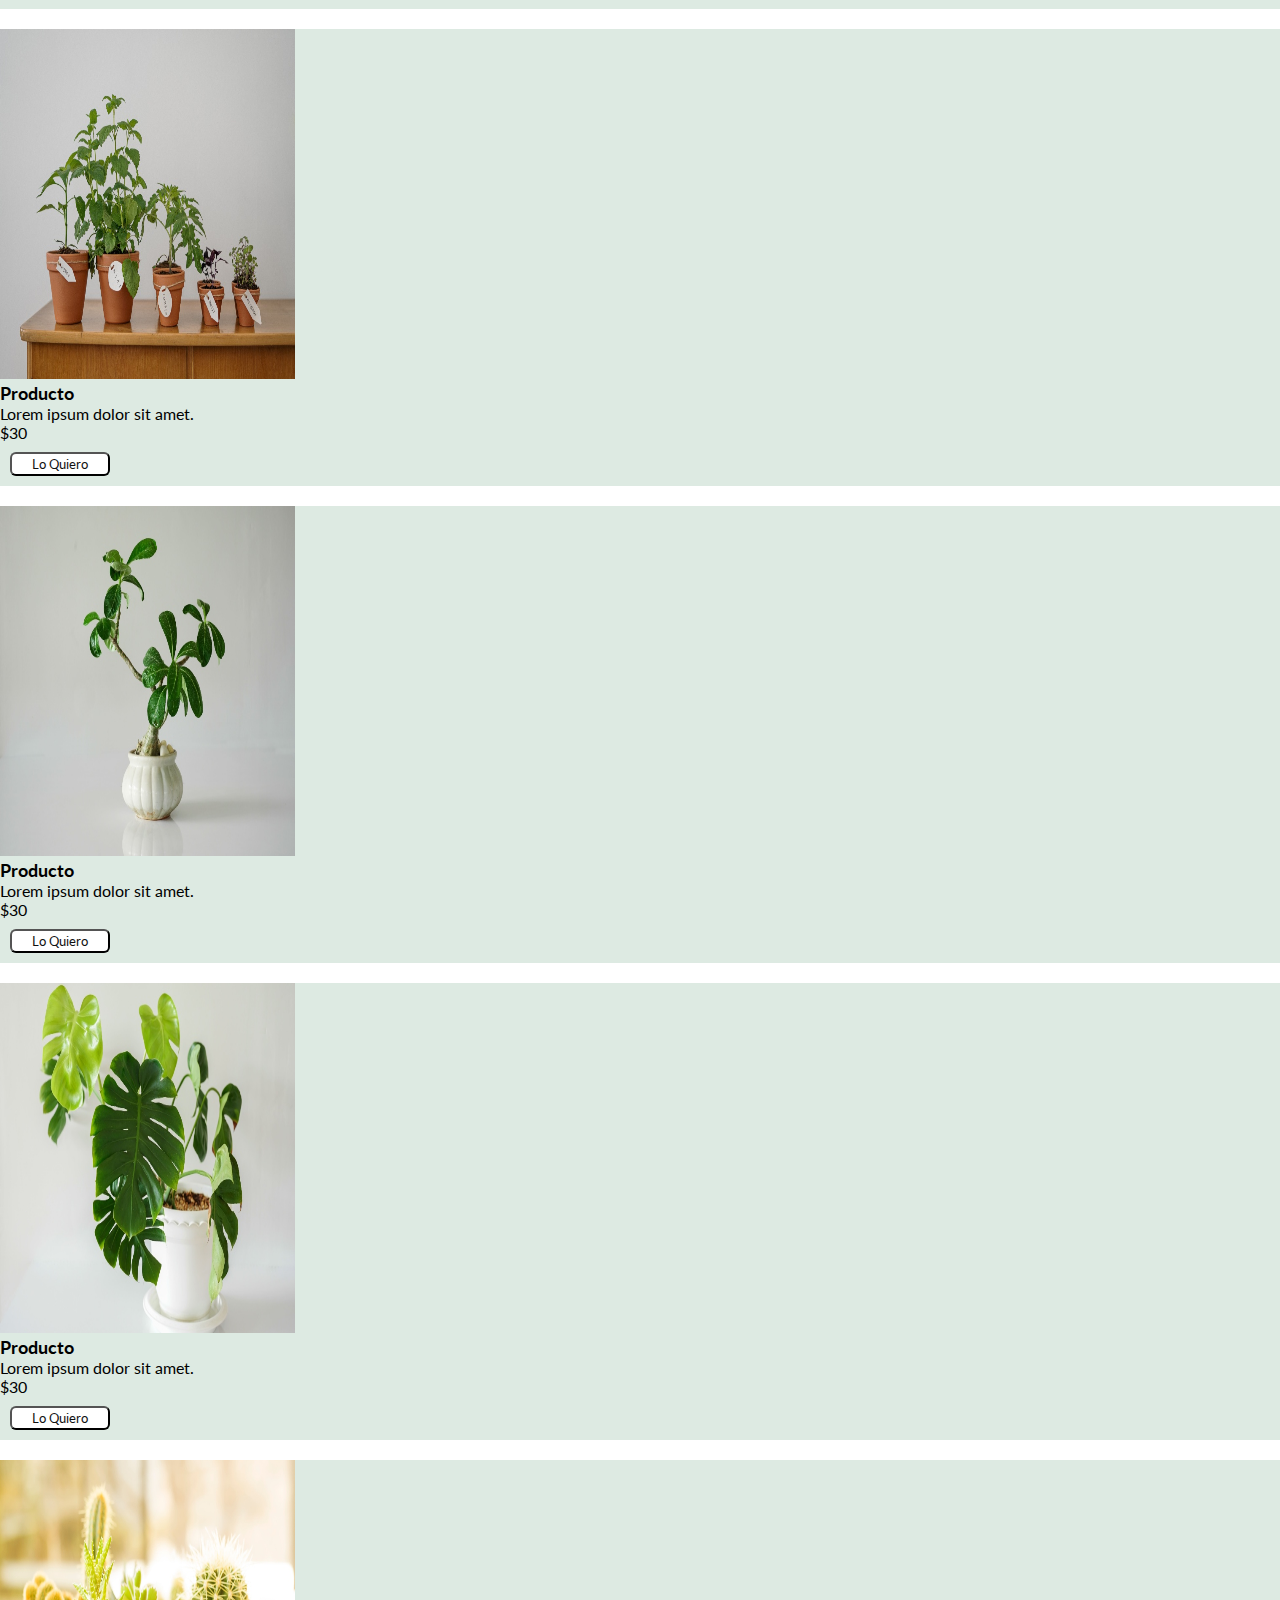
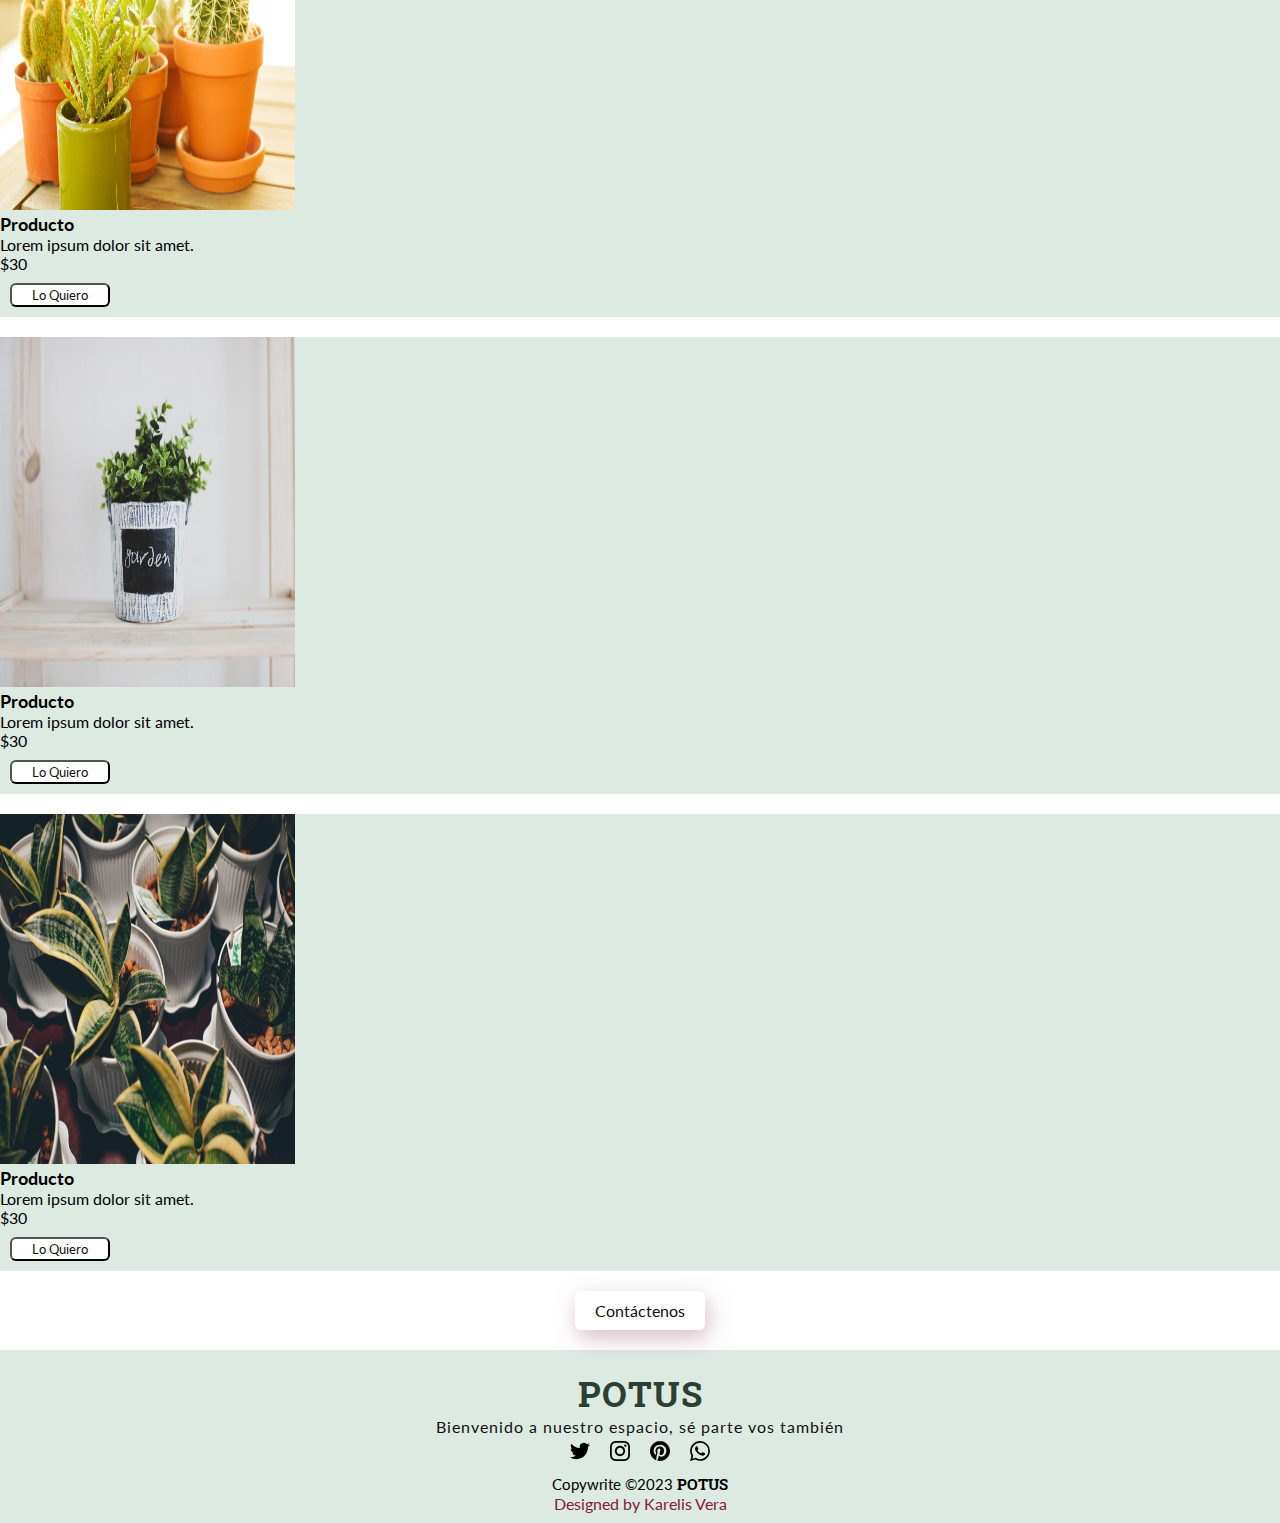
<file: pages/products.html>
<!DOCTYPE html>
<html lang="es">
    <head>
        <meta charset="UTF-8">
        <meta http-equiv="X-UA-Compatible" content="IE=edge">
        <meta name="viewport" content="width=device-width, initial-scale=1.0">
        <meta name="description" content="Contamos con los diseños mas modernos y cálidos, gran variedad de plantas y macetas para que escogas a tu gusto">
        <meta name="keywords" content="plantas maceta envios compras potus suculentas cactus">
        <title>POTUS</title>
        <link href="https://cdn.jsdelivr.net/npm/bootstrap@5.2.3/dist/css/bootstrap.min.css" rel="stylesheet" integrity="sha384-rbsA2VBKQhggwzxH7pPCaAqO46MgnOM80zW1RWuH61DGLwZJEdK2Kadq2F9CUG65" crossorigin="anonymous">
        <link rel="stylesheet" href="../css/styles.css">
        <link rel="shortcut icon" href="../img/icon.ico" type="image/x-icon">
    </head>
    <body>
        <header>
            <nav class="navbar navbar-expand-lg">
                <div class="container-fluid">
                    <div class="logo">
                        <a class="navbar-brand" href="../index.html"><img src="../img/logo (2).png" alt="Logo de la tienda potus"></a>
                    </div>
                    <div>
                        <button class="navbar-toggler" type="button" data-bs-toggle="collapse" data-bs-target="#navbarNavDropdown"
                        aria-controls="navbarNavDropdown" aria-expanded="false" aria-label="Toggle navigation">
                        <span class="navbar-toggler-icon"></span>
                        </button>
                    </div>
                    <div class="collapse navbar-collapse" id="navbarNavDropdown">
                        <ul class="navbar-nav">
                            <li class="nav-item"><a href="../index.html">Inicio</a></li>
                            <li class="nav-item"><a href="../pages/products.html">Productos</a></li>
                            <li class="nav-item"><a href="../pages/care.html">Tips y Cuidados</a></li>
                            <li class="nav-item"><a href="../pages/about.html">Sobre Nosotros</a></li>
                            <li class="nav-item"><a href="../pages/contact.html">Contacto</a></li>
                        </ul>
                    </div>
                </div>
            </nav>
        </header>
        <main>
            <section>
                <div class="page-title">
                    <h1>Productos</h1>
                </div>
            </section>
            <section class="container text-center">
                <div class="row ">
                    <div class="col-12 product-title">
                        <h2>Encuentra ese detalle que le falta a tu hogar</h2>
                        <p>Para la oficina o ese espacio especial, cada una de nuestras plantas está pensada para acompañarte y brindarte la mejor de las energías.</p>
                    </div>
                    <div class="col-xs-12 col-sm-12 col-md-6 col-lg-4 col-xxl-3">
                        <div class="cards">
                            <img src="../img/producto-1.jpg" alt="macetas tonos gris y transparente">
                            <h2>Producto</h2>
                            <p>Lorem ipsum dolor sit amet.<br>
                            $30</p>
                            <button class="btn">Lo Quiero</button>
                        </div>
                    </div>
                    <div class="col-xs-12 col-sm-12 col-md-6 col-lg-4 col-xxl-3">
                        <div class="cards">
                            <img src="../img/producto-2.jpg" alt="macetas de barro con cactus">
                            <h2>Producto</h2>
                            <p>Lorem ipsum dolor sit amet.<br>
                            $30</p>
                            <button class="btn">Lo Quiero</button>
                        </div>
                    </div>
                    <div class="col-xs-12 col-sm-12 col-md-6 col-lg-4 col-xxl-3">
                        <div class="cards">
                            <img src="../img/producto-3.jpg" alt="macetas de cerámica con plantas">
                            <h2>Producto</h2>
                            <p>Lorem ipsum dolor sit amet.<br>
                            $30</p>
                            <button class="btn">Lo Quiero</button>
                        </div>
                    </div>
                    <div class="col-xs-12 col-sm-12 col-md-6 col-lg-4 col-xxl-3">
                        <div class="cards">
                            <img src="../img/producto-4.jpg" alt="macetas de barro con 3 tipos de cactus">
                            <h2>Producto</h2>
                            <p>Lorem ipsum dolor sit amet.<br>
                            $30</p>
                            <button class="btn">Lo Quiero</button>
                        </div>
                    </div>
                    <div class="col-xs-12 col-sm-12 col-md-6 col-lg-4 col-xxl-3">
                        <div class="cards">
                            <img src="../img/producto-5.jpg" alt="macetas colgantes">
                            <h2>Producto</h2>
                            <p>Lorem ipsum dolor sit amet.<br>
                            $30</p>
                            <button class="btn">Lo Quiero</button>
                        </div>
                    </div>
                    <div class="col-xs-12 col-sm-12 col-md-6 col-lg-4 col-xxl-3">
                        <div class="cards">
                            <img src="../img/producto-6.jpg" alt="macetas con suculentas">
                            <h2>Producto</h2>
                            <p>Lorem ipsum dolor sit amet.<br>
                            $30</p>
                            <button class="btn">Lo Quiero</button>
                        </div>
                    </div>
                    <div class="col-xs-12 col-sm-12 col-md-6 col-lg-4 col-xxl-3">
                        <div class="cards">
                            <img src="../img/producto-7.jpg" alt="macetas de barro con diferentes plantas">
                            <h2>Producto</h2>
                            <p>Lorem ipsum dolor sit amet.<br>
                            $30</p>
                            <button class="btn">Lo Quiero</button>
                        </div>
                    </div>
                    <div class="col-xs-12 col-sm-12 col-md-6 col-lg-4 col-xxl-3">
                        <div class="cards">
                            <img src="../img/producto-8.jpg" alt="maceta cerámica blanca">
                            <h2>Producto</h2>
                            <p>Lorem ipsum dolor sit amet.<br>
                            $30</p>
                            <button class="btn">Lo Quiero</button>
                        </div>
                    </div>
                    <div class="col-xs-12 col-sm-12 col-md-6 col-lg-4 col-xxl-3">
                        <div class="cards">
                            <img src="../img/producto-9.jpg" alt="maceta cerámica blanca con mostera">
                            <h2>Producto</h2>
                            <p>Lorem ipsum dolor sit amet.<br>
                            $30</p>
                            <button class="btn">Lo Quiero</button>
                        </div>
                    </div>
                    <div class="col-xs-12 col-sm-12 col-md-6 col-lg-4 col-xxl-3">
                        <div class="cards">
                            <img src="../img/producto-10.jpg" alt="mini macetas de barro con catus">
                            <h2>Producto</h2>
                            <p>Lorem ipsum dolor sit amet.<br>
                            $30</p>
                            <button class="btn">Lo Quiero</button>
                        </div>
                    </div>
                    <div class="col-xs-12 col-sm-12 col-md-6 col-lg-4 col-xxl-3">
                        <div class="cards">
                            <img src="../img/producto-11.jpg" alt="maceta material reciclado">
                            <h2>Producto</h2>
                            <p>Lorem ipsum dolor sit amet.<br>
                            $30</p>
                            <button class="btn">Lo Quiero</button>
                        </div>
                    </div>
                    <div class="col-xs-12 col-sm-12 col-md-6 col-lg-4 col-xxl-3">
                        <div class="cards">
                            <img src="../img/producto-12.jpg" alt="maceta con plantas bebé">
                            <h2>Producto</h2>
                            <p>Lorem ipsum dolor sit amet.<br>
                            $30</p>
                            <button class="btn">Lo Quiero</button>
                        </div>
                    </div>
                    <div  class="card-link">
                        <div>
                            <a href="../pages/contact.html">Contáctenos</a>
                        </div>
                    </div>
                </div>
            </section>
        </main>
        <footer>
            <div class="social">
                <div class="social-title">
                    <h3>POTUS</h3>
                    <P>Bienvenido a nuestro espacio, sé parte vos también</P>
                </div>
                <ul>
                    <li><a href="https://www.twitter.com" target="_blank"> <img src="../img/twitter.svg" alt="logo de twitter"></a></li>
                    <li><a href="https://www.instagram.com" target="_blank"><img src="../img/instagram.svg" alt="logo de instagram"></a></li>
                    <li><a href="https://www.pinterest.com" target="_blank"><img src="../img/pinterest.svg" alt="logo de pinterest"></a></li>
                    <li><a href="https://www.whatsapp.com" target="_blank"><img src="../img/whatsapp.svg" alt="logo de whatsapp"></a></li>
                </ul>
            </div>
            <div class="autor">
                <p>Copywrite &copy;2023 <strong>POTUS</strong></p>
                <p>Designed by Karelis Vera</p>
            </div>
        </footer>
        <script src="https://cdn.jsdelivr.net/npm/bootstrap@5.2.3/dist/js/bootstrap.bundle.min.js" integrity="sha384-kenU1KFdBIe4zVF0s0G1M5b4hcpxyD9F7jL+jjXkk+Q2h455rYXK/7HAuoJl+0I4" crossorigin="anonymous"></script>
    </body>
</html>
</file>
<file: css/styles.css>
@charset "UTF-8";
@import url("https://fonts.googleapis.com/css2?family=Lato&family=Roboto+Slab&display=swap");
* {
  margin: 0;
  padding: 0;
  box-sizing: border-box;
  font-family: "Lato", sans-serif;
}

/* Barra de Navegación*/
header .navbar {
  display: flex;
  justify-content: space-between;
  align-items: end;
}
header .navbar .logo {
  margin-left: 10px;
  margin-right: 30px;
}
header .navbar .logo .navbar-brand {
  margin-right: auto;
}
header .navbar .logo img {
  width: 100px;
  height: 50px;
  margin-right: 30px;
}
header .navbar .navbar-nav {
  margin-left: auto;
  justify-content: end;
}
header .navbar .navbar-nav li a {
  text-decoration: none;
  color: rgb(43, 64, 51);
  margin: 10px 20px 20px;
  padding: 5px;
}
header .navbar .navbar-nav li a:hover {
  color: rgb(54, 3, 28);
  box-shadow: 3px 8px 22px rgba(177, 123, 145, 0.5);
  border-radius: 10px;
  background-color: rgb(217, 179, 196);
}

/*Footer*/
footer {
  background-color: rgba(86, 148, 110, 0.2);
}
footer .social {
  display: flex;
  align-items: center;
  justify-content: center;
  flex-direction: column;
  margin: 0;
}
footer .social .social-title {
  text-align: center;
  letter-spacing: 1px;
  font-size: 30px;
  padding: 20px 10px 5px 10px;
  color: rgb(43, 64, 51);
}
footer .social .social-title h3 {
  font-family: "Roboto Slab", serif;
}
footer .social .social-title p {
  font-size: 1rem;
  color: rgb(16, 16, 16);
}
footer .social ul {
  display: flex;
  align-items: center;
  padding: 0px;
  margin: 0px;
}
footer .social ul li {
  margin: 0px 10px;
  list-style-type: none;
}
footer .social ul li img {
  width: 20px;
  height: 20px;
}
footer .social ul li:hover {
  transform: translateY(-2px);
}
footer .autor {
  padding-top: 10px;
  text-align: center;
  font-size: 15px;
}
footer .autor strong {
  font-family: "Roboto Slab", serif;
}
footer .autor p {
  padding: 0px;
  margin: 0px;
}
footer .autor p:nth-child(2) {
  color: rgb(131, 24, 68);
  font-size: 1rem;
  padding-bottom: 10px;
}
footer .autor p:nth-child(2):nth-child(2):hover {
  letter-spacing: 2px;
  transition: 0.4s linear;
}

main section .page-title {
  text-align: center;
  padding-top: 10px;
  letter-spacing: 2px;
  color: rgb(62, 92, 73);
  background-color: rgba(86, 148, 110, 0.2);
}
main section .page-title h1 {
  font-family: "Roboto Slab", serif;
}
main section .page-title p {
  color: rgb(16, 16, 16);
  font-size: 17px;
  padding-bottom: 10px;
}

@media screen and (max-width: 990px) {
  main section .page-title {
    font-size: 14px;
  }
  main section .page-title p {
    font-size: 13px;
  }
}
/*INDEX MAIN*/
/*banner*/
main .banner {
  background-image: url(../img/banner-1.jpg);
  background-size: cover;
  background-position: center;
  background-attachment: local;
  padding: 80px 40px;
}
main .banner div div .titulo-banner {
  margin-bottom: 10px;
  font-size: 5rem;
  font-weight: 30px;
  letter-spacing: 10px;
  color: rgb(62, 92, 73);
  font-family: "Roboto Slab", serif;
}
main .banner div div .parrafo-banner {
  font-size: 2rem;
  text-align: center;
  padding-bottom: 0;
  margin: 0px;
  padding-left: 10px;
  margin-left: 15px;
  color: rgb(43, 64, 51);
}
main .banner div .banner-1 a {
  text-decoration: none;
  margin-top: 10px;
  display: inline-block;
  border-radius: 6px;
  padding: 10px 10px;
  text-decoration: none;
  background-color: rgb(255, 255, 255);
  color: rgb(43, 64, 51);
}
main .banner div .banner-1 a:hover {
  color: rgb(54, 3, 28);
  box-shadow: 3px 8px 22px rgba(177, 123, 145, 0.5);
  background-color: rgb(217, 179, 196);
}
main .banner div .banner-1 .banner-1:nth-child(2) {
  margin-bottom: 10px;
  margin: 5px;
}

@media screen and (max-width: 900px) {
  main .banner div div .titulo-banner {
    font-size: 3rem;
    margin-left: 15px;
  }
  main .banner div div .parrafo-banner {
    font-size: 1rem;
    text-align: center;
    margin-left: 15px;
  }
  main .banner div .banner-1 {
    width: 700px;
    height: 34px;
  }
}
@media screen and (max-width: 1000px) {
  .banner-link {
    font-size: 0.8rem;
  }
}
/*INDEX MAIN SECTION INFO */
main section .info {
  background-color: rgba(86, 148, 110, 0.2);
  color: rgb(62, 92, 73);
  padding: 20px 80px;
  text-align: center;
}
main section .info div h2 {
  font-size: 25px;
  font-family: "Roboto Slab", serif;
}
main section .info div p {
  margin-top: 10px;
  color: rgb(16, 16, 16);
  font-size: 1rem;
}

@media screen and (max-width: 900px) {
  main section .info div h2 {
    font-size: 15px;
  }
  main section .info div p {
    font-size: 13px;
  }
}
/*CARDS PRODUCTOS*/
main section div .cards-title {
  text-align: center;
  font-size: 10px;
  padding-top: 20px;
  letter-spacing: 2px;
  color: rgb(62, 92, 73);
}
main section div .cards-title h2 {
  font-family: "Roboto Slab", serif;
}
main section div .cards {
  margin-top: 20px;
  background-color: rgba(86, 148, 110, 0.2);
}
main section div .cards img {
  width: 295px;
  height: 350px;
}
main section div .cards h2 {
  font-size: 18px;
  margin: 0px;
}
main section div .cards p {
  padding: 0px;
  margin: 0px;
}
main section div .cards button {
  margin: 10px;
  padding: 2px 20px;
  border-radius: 6px;
  color: rgb(16, 16, 16);
  background-color: rgb(255, 255, 255);
}
main section div .cards button:hover {
  background-color: rgb(217, 179, 196);
  color: rgb(54, 3, 28);
}
main section div .cards:hover {
  transform: translateY(-10px);
  box-shadow: 0 12px 16px rgba(6, 2, 4, 0.3);
}
main section div .card-link {
  margin: 30px 0px;
  text-align: center;
}
main section div .card-link a {
  border-radius: 6px;
  padding: 10px 20px;
  text-decoration: none;
  background-color: rgb(255, 255, 255);
  color: rgb(16, 16, 16);
  box-shadow: 3px 8px 22px rgba(177, 123, 145, 0.5);
}
main section div .card-link a:hover {
  color: rgb(54, 3, 28);
  box-shadow: 3px 8px 22px rgba(177, 123, 145, 0.5);
  background-color: rgb(217, 179, 196);
}

/*Pagina Productos*/
main section div .product-title {
  font-size: 1.5rem;
  color: rgb(62, 92, 73);
  padding: 30px 5px;
  margin: 0px;
  letter-spacing: 1px;
}
main section div .product-title h2 {
  font-family: "Roboto Slab", serif;
}
main section div .product-title p:last-child {
  font-size: 1rem;
  padding: 0px;
  color: rgb(16, 16, 16);
}

@media screen and (max-width: 990px) {
  main section div .product-title {
    font-size: 15px;
  }
  main section div .product-title p:last-child {
    font-size: 14px;
  }
}
/*FORMULARIO CONTACTO*/
main section div .form {
  margin: 30px 0px 30px 0px;
  box-shadow: 0px 0px 20px rgba(6, 2, 4, 0.3);
  border-radius: 8px;
  padding: 30px 20px;
  background-color: rgba(86, 148, 110, 0.2);
}
main section div .form .inputs {
  border: none;
  padding: 10px;
  margin: 0;
}
main section div .form .inputs label {
  margin: 10px 10px 10px;
  color: rgb(62, 92, 73);
  font-size: 15px;
}
main section div .form .input-button {
  display: flex;
  justify-content: center;
  font-size: 14px;
}
main section div .form .input-button button {
  margin: 5px;
  padding: 10px 40px;
  border-radius: 8px;
  text-decoration: none;
  background-color: rgb(255, 255, 255);
  color: rgb(62, 92, 73);
}
main section div .form .input-button button:hover {
  color: rgb(54, 3, 28);
  box-shadow: 3px 8px 22px rgba(177, 123, 145, 0.5);
  background-color: rgb(217, 179, 196);
}
main section div .contact-details {
  margin: 30px 10px;
}
main section div .contact-details h2 {
  font-family: "Roboto Slab", serif;
  background-color: rgba(86, 148, 110, 0.2);
  color: rgb(16, 16, 16);
  font-size: 1.5rem;
  letter-spacing: 1px;
  text-align: center;
  padding: 10px;
  border-radius: 8px;
}
main section div .contact-details .details-1 {
  color: rgb(16, 16, 16);
  padding: 5px;
  display: flex;
  align-items: center;
}
main section div .contact-details .details-1 img {
  width: 30px;
  height: 30px;
}
main section div .contact-details .details-1 p {
  margin: 10px;
  padding: 10px;
  background-color: rgba(86, 148, 110, 0.2);
  border-radius: 8px;
}
main section div .contact-details .iframe-map {
  margin-top: 20px;
  padding: 10px;
  display: flex;
  align-items: center;
}

/*PAGE CARE*/
main section article .imagen-cuidado {
  margin-top: 30px;
  width: 290px;
  height: 410px;
  background-color: rgba(177, 123, 145, 0.5);
}
main section article .imagen-cuidado img {
  width: 270px;
  height: 390px;
  margin-top: 10px;
}
main section article .parrafo-cuidado {
  text-indent: 30px;
  text-transform: initial;
  margin-top: 10px;
  padding: 10px 20px;
}
main section article .parrafo-cuidado h2 {
  text-indent: 0%;
  text-align: center;
  color: rgb(62, 92, 73);
}

@media screen and (max-width: 768px) {
  main section article .parrafo-cuidado {
    font-size: 14px;
    text-align: justify;
    padding: 5px;
    width: 550px;
  }
  main section article .parrafo-cuidado h2 {
    font-size: 19px;
  }
}
@media screen and (max-width: 990px) {
  main section article {
    display: flex;
    justify-content: center;
  }
  main section article .imagen-cuidado {
    width: 220px;
    height: 280px;
    margin-left: 5px;
  }
  main section article .imagen-cuidado img {
    width: 200px;
    height: 260px;
  }
}
@media screen and (max-width: 1000px) {
  main section article .parrafo-cuidado {
    font-size: 15px;
    text-align: justify;
    padding: 5px;
  }
}
/*PAGE ABOUT*/
main section div .video {
  display: flex;
  justify-content: center;
}
main section div .video video {
  align-items: center;
  width: 850px;
  height: 500px;
}
main section div .about-content {
  display: flex;
  justify-content: center;
  align-items: center;
}
main section div .about-content .about-img {
  padding: 10px;
  position: relative;
}
main section div .about-content .about-img img {
  width: 250px;
  height: 350px;
}
main section div .about-content .about-img .contenido-hover {
  width: 100%;
  height: 100%;
  top: 0px;
  left: 0px;
  position: absolute;
  background-color: rgba(224, 199, 209, 0.7);
  display: flex;
  flex-direction: column;
  justify-content: center;
  align-items: center;
  opacity: 0;
  transition: 0.5s;
}
main section div .about-content .about-img .contenido-hover h2 {
  font-size: 30px;
  color: rgb(54, 3, 28);
}
main section div .about-content .about-img .contenido-hover p {
  font-size: 18px;
  color: rgb(54, 3, 28);
}
main section div .about-content .about-img .contenido-hover:hover {
  opacity: 1;
}

@media screen and (max-width: 850px) {
  main section div .video {
    width: 380px;
    height: 200px;
    display: flex;
    justify-content: center;
    position: relative;
    left: 50%;
    transform: translateX(-50%);
  }
  main section div .video video {
    width: 550px;
    height: 200px;
  }
}

/*# sourceMappingURL=styles.css.map */
</file>
